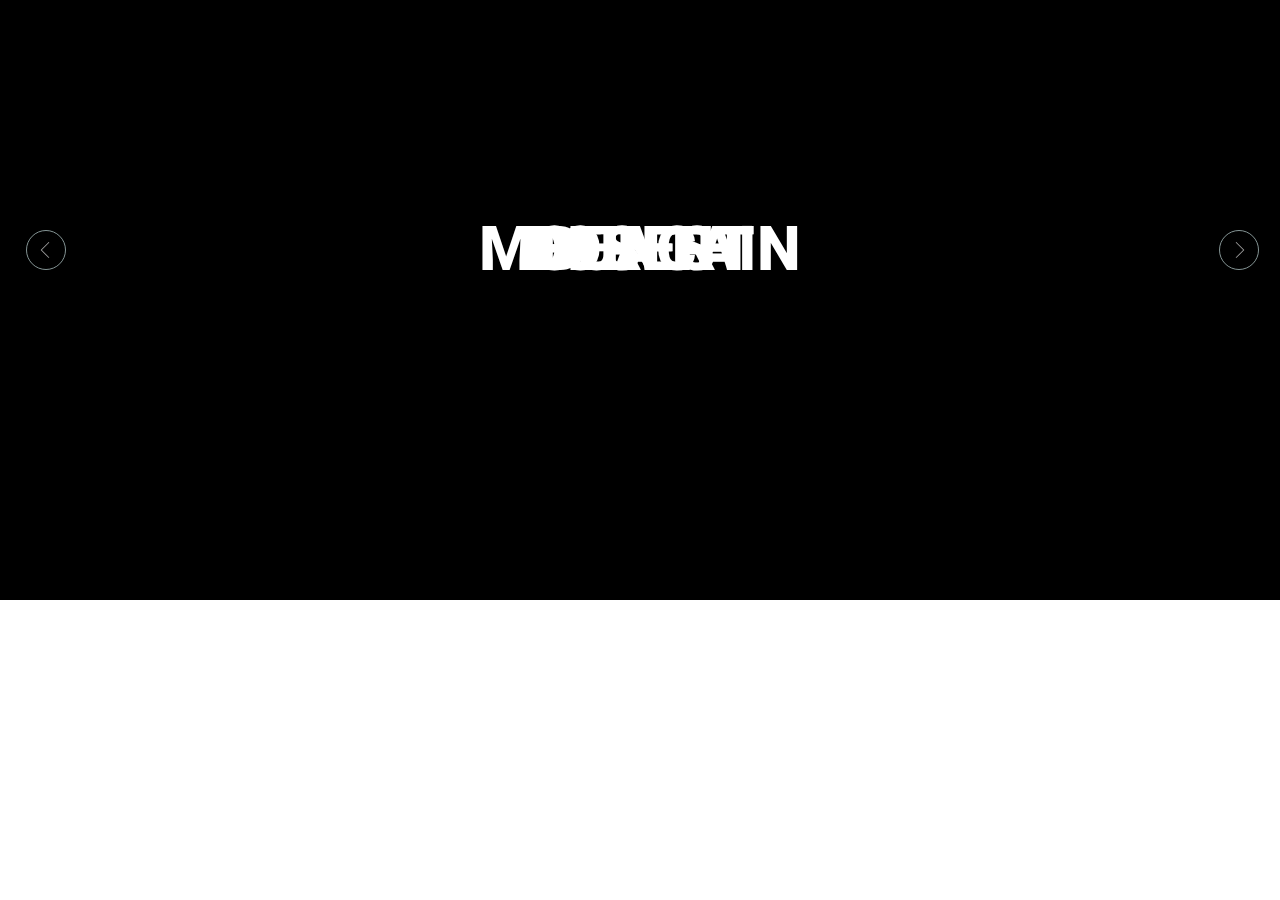
<file: img-overlay-slider/index.html>
<!DOCTYPE html>
<html lang="en" >
<head>
  <meta charset="UTF-8">
  <title>CodePen - Image Overlay Slider</title>
  <link rel="stylesheet" href="./style.css">

</head>
<body>
<!-- partial:index.partial.html -->
<body>
 <div class='parent'>
  <div class='slider'>
   <button type="button" id='right' class='right' name="button">

       <svg version="1.1" id="Capa_1" width='40px' height='40px ' xmlns="http://www.w3.org/2000/svg" xmlns:xlink="http://www.w3.org/1999/xlink" x="0px" y="0px"
         viewBox="0 0 477.175 477.175" style="enable-background:new 0 0 477.175 477.175;" xml:space="preserve">
       <g>
        <path style='fill: #9d9d9d;' d="M360.731,229.075l-225.1-225.1c-5.3-5.3-13.8-5.3-19.1,0s-5.3,13.8,0,19.1l215.5,215.5l-215.5,215.5
          c-5.3,5.3-5.3,13.8,0,19.1c2.6,2.6,6.1,4,9.5,4c3.4,0,6.9-1.3,9.5-4l225.1-225.1C365.931,242.875,365.931,234.275,360.731,229.075z
          "/>
       </g>

       </svg>

       </button>
   <button type="button" id='left' class='left' name="button">
       <svg version="1.1" id="Capa_2" xmlns="http://www.w3.org/2000/svg" xmlns:xlink="http://www.w3.org/1999/xlink" x="0px" y="0px"
         viewBox="0 0 477.175 477.175" style="enable-background:new 0 0 477.175 477.175;" xml:space="preserve">
       <g>
        <path style='fill: #9d9d9d;' d="M145.188,238.575l215.5-215.5c5.3-5.3,5.3-13.8,0-19.1s-13.8-5.3-19.1,0l-225.1,225.1c-5.3,5.3-5.3,13.8,0,19.1l225.1,225
          c2.6,2.6,6.1,4,9.5,4s6.9-1.3,9.5-4c5.3-5.3,5.3-13.8,0-19.1L145.188,238.575z"/>
       </g>
       </svg>
       </button>
   <svg id='svg2' class='up2' xmlns="http://www.w3.org/2000/svg" xmlns:xlink="http://www.w3.org/1999/xlink">
      <circle id='circle1' class='circle1 steap' cx="34px" cy="49%" r="20"  />
      <circle id='circle2' class='circle2 steap' cx="34px" cy="49%" r="100"  />
      <circle id='circle3' class='circle3 steap' cx="34px" cy="49%" r="180"  />
      <circle id='circle4' class='circle4 steap' cx="34px" cy="49%" r="260"  />
      <circle id='circle5' class='circle5 steap' cx="34px" cy="49%" r="340"  />
      <circle id='circle6' class='circle6 steap' cx="34px" cy="49%" r="420"  />
      <circle id='circle7' class='circle7 steap' cx="34px" cy="49%" r="500"  />
      <circle id='circle8' class='circle8 steap' cx="34px" cy="49%" r="580"  />
      <circle id='circle9' class='circle9 steap' cx="34px" cy="49%" r="660"  />
    </svg>
   <svg id='svg1' class='up2' xmlns="http://www.w3.org/2000/svg" xmlns:xlink="http://www.w3.org/1999/xlink">
      <circle id='circle10' class='circle10 steap' cx="648px" cy="49%" r="20"  />
      <circle id='circle11' class='circle11 steap' cx="648px" cy="49%" r="100"  />
      <circle id='circle12' class='circle12 steap' cx="648px" cy="49%" r="180"  />
      <circle id='circle13' class='circle13 steap' cx="648px" cy="49%" r="260"  />
      <circle id='circle14' class='circle14 steap' cx="648px" cy="49%" r="340"  />
      <circle id='circle15' class='circle15 steap' cx="648px" cy="49%" r="420"  />
      <circle id='circle16' class='circle16 steap' cx="648px" cy="49%" r="500"  />
      <circle id='circle17' class='circle17 steap' cx="648px" cy="49%" r="580"  />
      <circle id='circle18' class='circle18 steap' cx="648px" cy="49%" r="660"  />
    </svg>
   <div id='slide1' class='slide1 up1'>MOUNTAIN</div>
   <div id='slide2' class='slide2'>BEACH</div>
   <div id='slide3' class='slide3'>FOREST</div>
   <div id='slide4' class='slide4'>DESERT</div>
  </div>
 </div>

</body>
<!-- partial -->
  <script  src="./script.js"></script>

</body>
</html>
</file>
<file: img-overlay-slider/style.css>
@import url('https://fonts.googleapis.com/css?family=Heebo:800');
* {
  margin: 0;
  padding: 0;
  box-sizing: border-box;
}

.parent {
  width: 100%;
  height: 600px;
  top: 0;
  bottom: 0;
  left: 0;
  right: 0;
  overflow: hidden;
  position: absolute;
}

svg {
  position: absolute;
  z-index: 1;
  width: 100%;
  height: 600px;
}

button {
  position: absolute;
  z-index: 50;
  width: 40px;
  overflow: hidden;
  height: 40px;
  border: none;
  border-radius: 50%;
  background: #fff;
  cursor: pointer;
  -webkit-box-shadow: 0 0 88px 5px rgba(0, 0, 0, 0.75);
  -moz-box-shadow: 0 0 88px 5px rgba(0, 0, 0, 0.75);
  box-shadow: 0 0 88px 5px rgba(0, 0, 0, 0.75);
}
button:focus {
  outline-width: 0;
}

circle {
  stroke: #fff;
  fill: none;
  transition: 0.3s;
}

#svg1 circle {
  transition-timing-function: linear;
}

#svg2 circle {
  transition-timing-function: linear;
}

#Capa_1 {
  position: absolute;
  width: 16px;
  height: 16px;
  transform: translate(-7px, -8px);
}

#Capa_2 {
  position: absolute;
  width: 16px;
  height: 16px;
  transform: translate(-9px, -8px);
}

.right {
  margin-left: 23.8%;
  margin-top: 4.5%;
  border: 1px solid #849494;
  background-color: transparent;
  transition: 0.5s;
}
.right:hover {
  background-color: #fff;
}

.left {
  margin-left: 0.5%;
  margin-top: 4.5%;
  border: 1px solid #849494;
  background-color: transparent;
  transition: 0.5s;
}
.left:hover {
  background-color: #fff;
}

.circle1 {
  transition-delay: 0.05s;
}

.circle2 {
  transition-delay: 0.1s;
}

.circle3 {
  transition-delay: 0.15s;
}

.circle4 {
  transition-delay: 0.2s;
}

.circle5 {
  transition-delay: 0.25s;
}

.circle6 {
  transition-delay: 0.3s;
}

.circle7 {
  transition-delay: 0.35s;
}

.circle8 {
  transition-delay: 0.4s;
}

.circle9 {
  transition-delay: 0.45s;
}

.circle10 {
  transition-delay: 0.05s;
}

.circle11 {
  transition-delay: 0.1s;
}

.circle12 {
  transition-delay: 0.15s;
}

.circle13 {
  transition-delay: 0.2s;
}

.circle14 {
  transition-delay: 0.25s;
}

.circle15 {
  transition-delay: 0.3s;
}

.circle16 {
  transition-delay: 0.35s;
}

.circle17 {
  transition-delay: 0.4s;
}

.circle18 {
  transition-delay: 0.45s;
}

.slide1 {
  background-image: url('https://images.unsplash.com/photo-1483068612337-c045daaca40e?ixlib=rb-0.3.5&q=80&fm=jpg&crop=entropy&cs=tinysrgb&w=1600&h=900&fit=crop&s=6de8746a693acc34ebe9e9a15c4c18d1');
}

.slide2 {
  background-image: url('https://images.unsplash.com/photo-1489914099268-1dad649f76bf?ixlib=rb-0.3.5&q=80&fm=jpg&crop=entropy&cs=tinysrgb&w=1600&h=900&fit=crop&s=f21f40bb93bae58300e83f7f72ebb5a5');
}

.slide3 {
  background-image: url('https://images.unsplash.com/photo-1490100667990-4fced8021649?ixlib=rb-0.3.5&q=80&fm=jpg&crop=entropy&cs=tinysrgb&w=1600&h=900&fit=crop&s=247f52de1a292b8a1877b0c7dd77a291');
}

.slide4 {
  background-image: url('https://images.unsplash.com/photo-1494783404829-a93883e74b68?ixlib=rb-0.3.5&q=80&fm=jpg&crop=entropy&cs=tinysrgb&w=1600&h=900&fit=crop&s=413f5f5c41f4db69a1474d92419601ac');
}

.slider {
  position: absolute;
  width: 400%;
  height: 100%;
  background: #000;
  display: inline-flex;
  overflow: hidden;
}

.slide1,
.slide2,
.slide3,
.slide4 {
  position: absolute;
  background-position: center;
  background-size: cover;
  color: #fff;
  font-size: 62px;
  padding-top: 4%;
  font-weight: 800;
  font-family: 'Heebo', sans-serif;
  text-align: center;
  width: 25%;
  height: 100%;
  z-index: 10;
  transition: 1.4s;
}

.tran {
  transform: scale(1.3);
}

.up1 {
  z-index: 20;
}

.up2 {
  z-index: 40;
}

.steap {
  stroke-width: 0;
}

.streak {
  stroke-width: 82px;
}

@media (max-width: 700px) {
  .parent {
    margin-left: 1%;
  }
}
@media (max-width: 1200px) {
  .right {
    margin-top: 5.5%;
  }
  .left {
    margin-top: 5.5%;
  }
}
</file>
